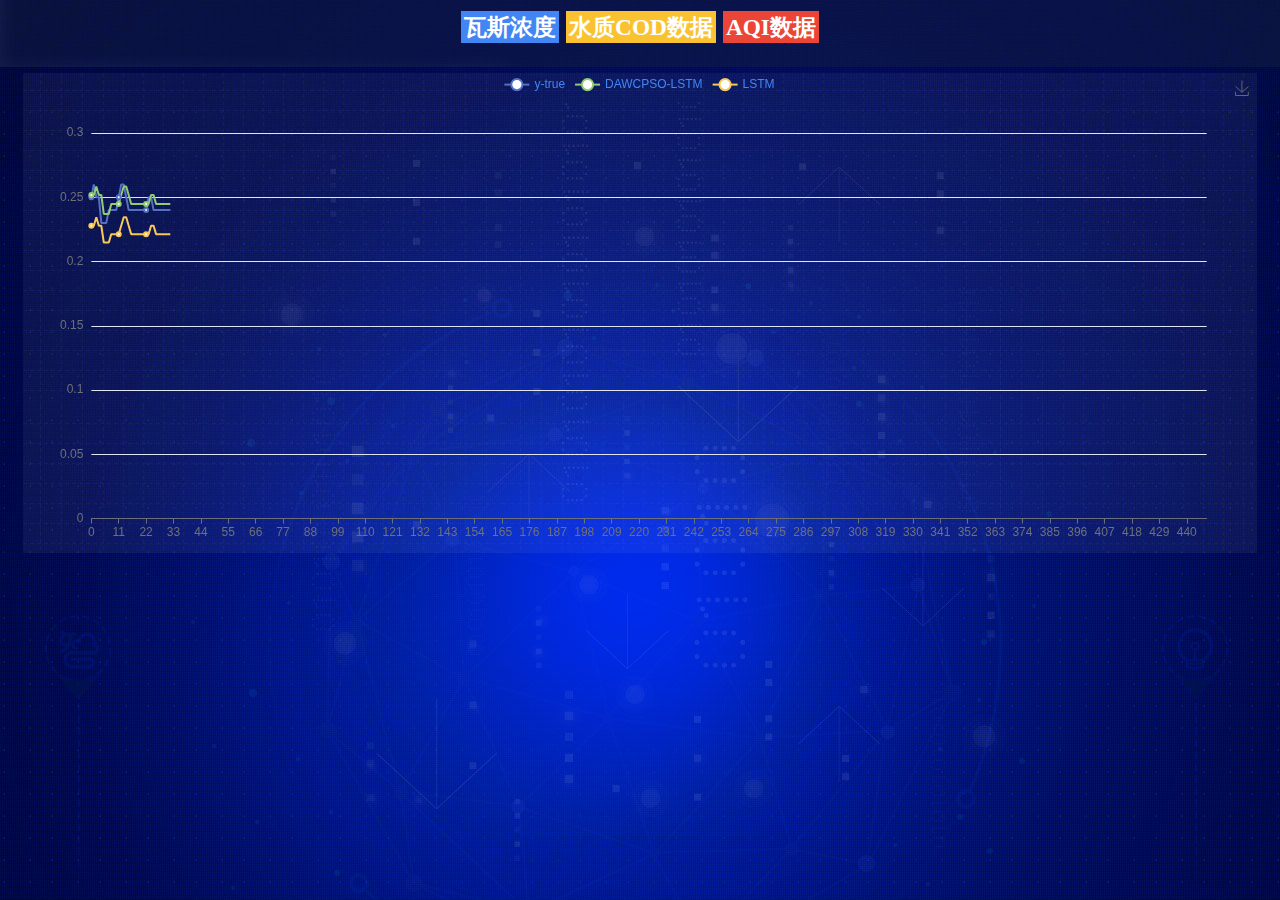
<file: index.html>
<!DOCTYPE html>
<html lang="en">
  <head>
    <meta charset="UTF-8" />
    <meta name="viewport" content="width=device-width, initial-scale=1.0" />
    <title>数据可视化面板</title>
    <link rel="stylesheet" href="css/index.css" />
    <!-- 图标展示 -->
    <link rel="icon" href="images/icon.png" />
    <script src="./js/jquery.js"></script>
    <script src="./js/index.js"></script>
    <script src="./js/echarts.min.js"></script>
    <script src="./js/flexible.js"></script>
  </head>

  <body>
    <!-- 标题 -->
    <header>
      <h1>
        <a href="javascript:;" style="background-color: #4286f3">瓦斯浓度</a>
        <a href="javascript:;" style="background-color: #fac230">水质COD数据</a>
        <a href="javascript:;" style="background-color: #eb4537">AQI数据</a>
      </h1>
      <div class="showtime"></div>
    </header>

    <!-- 数据可视化的主体部分 -->
    <section class="mainbox">
      <!-- 折线图所在位置 -->
      <div class="chart-box" id="box1"></div>

      <!-- 精确度的数值显示区域 -->
      <div class="acc-box" id="accuracy"></div>
    </section>
  </body>
</html>
</file>
<file: css/index.css>
*{
    margin: 0;
    padding: 0;
}
body{
    background-color: #ffffff;
    width: 100%;
    height: 100%;
}
.tab-control{
    width: 23.75rem /* 1900px -> 23.75rem */ /* 1920px -> 24rem */ /* 1200px -> 15rem */;
    height: 12.5rem /* 1000px -> 12.5rem */ /* 1090px -> 13.625rem *//* 800px -> 10rem */;
    /* background: red; */
    margin: 0rem /* 0px -> 0rem */ /* 20px -> .25rem */ auto;
}
.tab-item{
    width: 12.5rem /* 1000px -> 12.5rem */;
    height: .75rem /* 60px -> .75rem */;
}
.tab-item div{
    width: 3.6875rem /* 295px -> 3.6875rem */ /* 290px -> 3.625rem */ /* 300px -> 3.75rem */;
    height: .6875rem /* 55px -> .6875rem */ /* 50px -> .625rem */ /* 60px -> .75rem */;
    
    /* background-color: blue; */
    display: inline-block;
    color: #fff;
    font-size: .225rem /* 18px -> .225rem */;
    font-weight: bold;
    text-align: center;
    line-height: .75rem /* 60px -> .75rem */;
    cursor: pointer;
}
.active{
    background-color: #4286F3;
    flood-color: #ffffff;
    
}
.tab-content{
    width: 100%;
    height: 90%;
    /* background-color: #80cbc4; */
    border: 0px solid transparent;
    box-sizing: border-box;
}
.tab-content div{
    width: 23.125rem /* 1850px -> 23.125rem */;
    height: 10.625rem /* 850px -> 10.625rem */;
    /* background-color: #26a69a; */
    margin: 0rem /* 0px -> 0rem */ /* 5px -> .0625rem */ auto;
    display: none;
    padding: .125rem /* 10px -> .125rem *//* 0px -> 0rem */ /* 30px -> .375rem */;
    /* box-sizing: border-box; */
    color: #ffffff;
    font-size: .2rem /* 16px -> .2rem */;
    line-height: .3125rem /* 25px -> .3125rem */;
    /* border-radius: .1875rem; */
}
.chart-box {
    width: 23.125rem /* 1850px -> 23.125rem */;
    height: 9rem /* 720px -> 9rem */;

    margin: 0px  auto;
    background: url("../images/line\(1\).png") rgba(255, 255, 255, 0.05);
}
.acc-box {
    width: 23.125rem /* 1850px -> 23.125rem */;
    height: 1rem /* 80px -> 1rem */;
    /* background-color: rosybrown; */
    margin: 0 auto;
    padding: .1rem /* 8px -> .1rem */ .1rem /* 8px -> .1rem */;
    font-size: .3125rem /* 25px -> .3125rem */;
    color: #fff;
}

table { 
    border:2px solid #0094ff;
}

/* table tr th, table tr td { border:1px solid #0094ff; } */

table {
    text-align: center;
}

.title_box {
    width: 100%;
    height: auto;
    text-align: center;
    font-size: .3125rem /* 25px -> .3125rem */;
    color: #fff;
}

body {
    background: url("../images/bg.jpg") no-repeat top center;
    line-height: 1.15;
}

header {
    background: url("../images/head_bg.png") no-repeat;
    height: 1.25rem /* 100px -> 1.25rem */;
    position: relative;
}

header h1 {
    line-height: 1rem /* 80px -> 1rem */;
    font-size: .475rem /* 38px -> .475rem */;
    color: #ffffff;
    text-align: center;
}

header a {
    text-decoration: none;
    color: #fff;
    padding: .0625rem /* 5px -> .0625rem */;
    font-size: .4375rem /* 35px -> .4375rem */;
}


header .showtime {
    position: absolute;
    right: .375rem /* 30px -> .375rem */;
    top: 0;
    line-height: .9375rem /* 75px -> .9375rem */;
    font-size: .25rem /* 20px -> .25rem */;
    color: rgba(255, 255, 255, 0.7);
}

.mainbox {
    min-width: 1024px;
    max-width: 1920px;
    margin: 0 auto;
    padding: .125rem /* 10px -> .125rem */ .125rem /* 10px -> .125rem */ 0;
}
</file>
